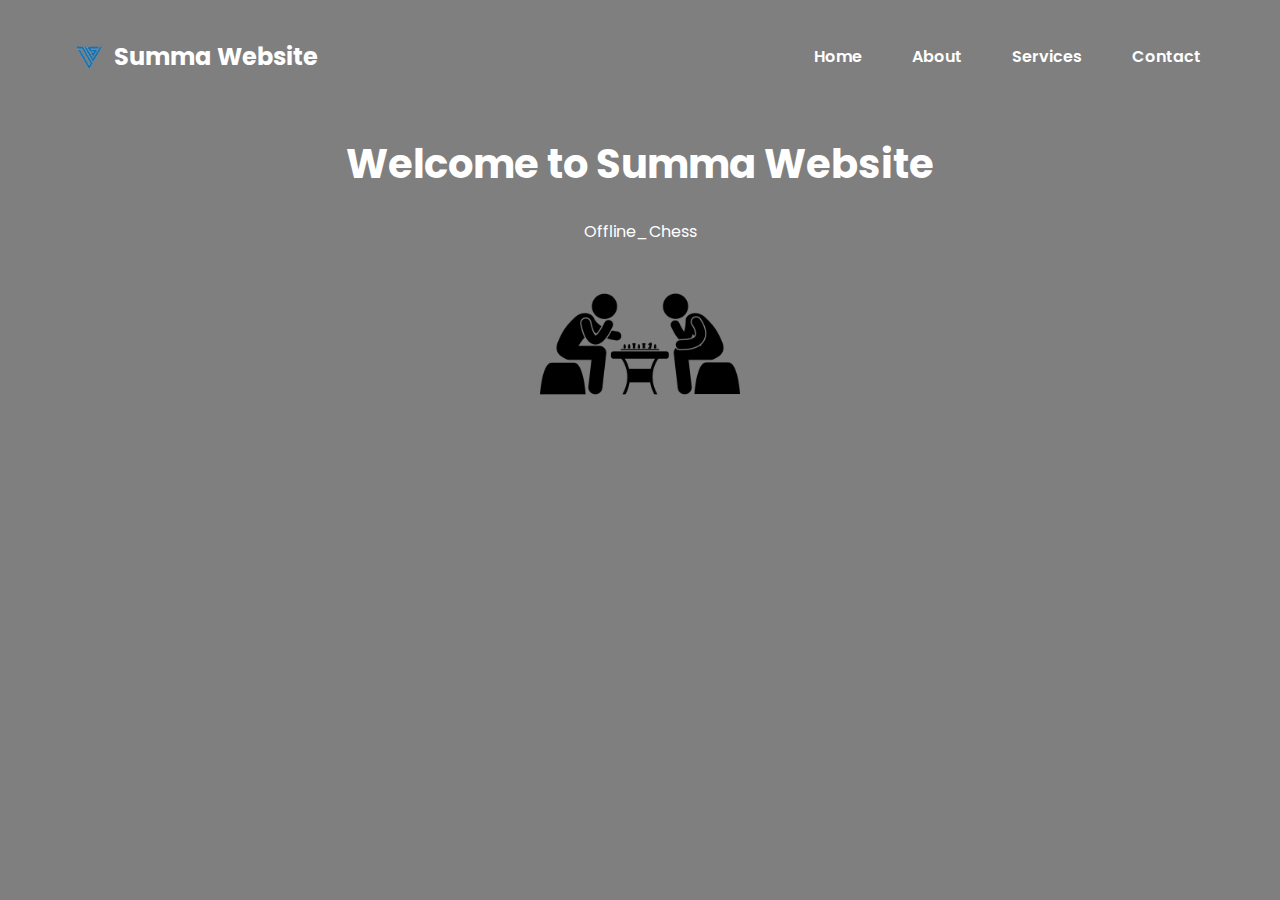
<file: index.html>
<!DOCTYPE html> 
<html lang="en">
<head>
<meta charset="UTF-8" />
<meta name="viewport" content="width=device-width, initial-scale=1" />
<title>DVS Technology</title>
<link rel="icon" type="image/x-icon" href="images/logo.png" />
<link href="https://fonts.googleapis.com/css2?family=Poppins:wght@400;600&display=swap" rel="stylesheet" />
<style>
* {
  margin: 0;
  padding: 0;
  box-sizing: border-box;
}

body, html {
  height: 100%;
  font-family: 'Poppins', sans-serif;
  background-image: url('https://comicbook.com/wp-content/uploads/sites/4/2025/06/Demon-Slayer-Movie-Zenitsu-Infinity-Castle.jpg?resize=2000,1125');
  background-size: cover;
  background-position: center;
  color: white;
  overflow-x: hidden;
}

.overlay {
  background-color: rgba(0, 0, 0, 0.5);
  min-height: 100vh;
  padding: 20px 5%;
}

/* Navbar */
nav {
  display: flex;
  justify-content: space-between;
  align-items: center;
  flex-wrap: wrap;
  margin-top: 10px;
  margin-bottom: 30px;
  position: relative; /* ✅ needed for absolute menu icon */
}

nav h1 {
  font-size: 24px;
  flex: 1;
}

.navbar {
  list-style: none;
  display: flex;
  gap: 20px;
  flex-wrap: wrap;
}

.navbar li a {
  color: white;
  text-decoration: none;
  font-weight: 600;
  padding: 10px 15px;
  border-radius: 8px;
  transition: background-color 0.3s ease;
}

.navbar li a:hover {
  background-color: #03e9f4;
  color: black;
}

/* Menu icon */
.menu-icon {
  width: 30px;
  cursor: pointer;
  display: none;        /* hidden on desktop */
  filter: invert(100%); /* make white */
  position: absolute;   /* fix to corner */
  top: 0px;
  right: 20px;
  z-index: 2000;
}

/* Main Content */
.main-content {
  text-align: center;
  margin-top: 50px;
  padding: 0 10px;
}
.main-content h2 {
  font-size: clamp(20px, 5vw, 40px);
  font-weight: 700;
}

/* Modal */
.modal {
  display: none;
  position: fixed;
  z-index: 1000;
  inset: 0;
  width: 100%;
  height: 100%;
  background-color: rgba(0,0,0,0.6);
  backdrop-filter: blur(5px);
  opacity: 0;
  pointer-events: none;
  transition: opacity 0.3s ease;
  display: flex;
  justify-content: center;
  align-items: center;
}
.modal.show {
  opacity: 1;
  pointer-events: auto;
}
.modal-content {
  background: rgba(0, 0, 0, 0.7);
  padding: 30px 20px;
  border-radius: 15px;
  width: 90%;
  max-width: 400px;
  box-shadow: 0 15px 25px rgba(0,0,0,0.7);
  position: relative;
}
.close-btn {
  position: absolute;
  top: 15px;
  right: 20px;
  font-size: 28px;
  font-weight: 700;
  color: #aaa;
  cursor: pointer;
  transition: color 0.3s ease;
}
.close-btn:hover {
  color: #03e9f4;
}

/* Form */
form {
  margin-top: 10px;
}
.input-group {
  position: relative;
  margin-bottom: 30px;
}
.input-group input,
.input-group textarea {
  width: 100%;
  padding: 10px 0;
  font-size: 16px;
  color: white;
  border: none;
  border-bottom: 2px solid #fff;
  background: transparent;
  outline: none;
  resize: none;
}
.input-group label {
  position: absolute;
  top: 0;
  left: 0;
  padding: 10px 0;
  font-size: 16px;
  color: #fff;
  pointer-events: none;
  transition: 0.3s;
}
.input-group input:focus ~ label,
.input-group input:valid ~ label,
.input-group textarea:focus ~ label,
.input-group textarea:valid ~ label {
  top: -20px;
  font-size: 12px;
  color: #03e9f4;
}

/* Button */
.submit-btn {
  position: relative;
  display: inline-block;
  padding: 10px 20px;
  color: #03e9f4;
  font-size: 16px;
  text-transform: uppercase;
  letter-spacing: 3px;
  border: 2px solid #03e9f4;
  border-radius: 5px;
  background: transparent;
  cursor: pointer;
  overflow: hidden;
  transition: 0.5s;
  user-select: none;
}
.submit-btn:hover {
  background: #03e9f4;
  color: black;
  box-shadow:
    0 0 5px #03e9f4,
    0 0 15px #03e9f4,
    0 0 30px #03e9f4,
    0 0 60px #03e9f4;
}
.submit-btn span {
  position: absolute;
  display: block;
}
.submit-btn span:nth-child(1) {
  top: 0;
  left: -100%;
  width: 100%;
  height: 2px;
  background: linear-gradient(90deg, transparent, #03e9f4);
  animation: btn-anim1 1s linear infinite;
}
.submit-btn span:nth-child(2) {
  top: -100%;
  right: 0;
  width: 2px;
  height: 100%;
  background: linear-gradient(180deg, transparent, #03e9f4);
  animation: btn-anim2 1s linear infinite;
  animation-delay: 0.25s;
}
.submit-btn span:nth-child(3) {
  bottom: 0;
  right: -100%;
  width: 100%;
  height: 2px;
  background: linear-gradient(270deg, transparent, #03e9f4);
  animation: btn-anim3 1s linear infinite;
  animation-delay: 0.5s;
}
.submit-btn span:nth-child(4) {
  bottom: -100%;
  left: 0;
  width: 2px;
  height: 100%;
  background: linear-gradient(360deg, transparent, #03e9f4);
  animation: btn-anim4 1s linear infinite;
  animation-delay: 0.75s;
}
@keyframes btn-anim1 { 0% { left: -100%; } 50%,100% { left: 100%; } }
@keyframes btn-anim2 { 0% { top: -100%; } 50%,100% { top: 100%; } }
@keyframes btn-anim3 { 0% { right: -100%; } 50%,100% { right: 100%; } }
@keyframes btn-anim4 { 0% { bottom: -100%; } 50%,100% { bottom: 100%; } }

/* Chess Board + Panel */
.chess {
  display: flex;
  justify-content: center;
  align-items: center;
  flex-direction: column; 
  text-align: center;
  margin-top: 0px;
  background: none;   /* remove background from container too */
  box-shadow: none; 
}

.chess span {
  font-size: 18px;
  font-weight: bold;
  color: white;
  margin-bottom: 0; /* 👈 no gap */
}

.chess img {
  display: block;
  margin: 0 auto;        /* center horizontally */
  max-width: 200px;      /* adjust size */
  height: auto;          /* keep proportions */
  background: none;      /* remove the blue background */
  border: none;  
}

#offline{
  display: inline-block;
  justify-content: center;
  align-items: center;
  text-align: center;
}

/* ✅ Responsive Adjustments */
@media (max-width: 1024px) {
  nav h1 { font-size: 20px; }
  .navbar { gap: 15px; }
}

@media (max-width: 768px) {
  .menu-icon { display: block; }
  .navbar {
    display: none;
    flex-direction: column;
    width: 100%;
    background: rgba(0, 0, 0, 0.85);
    margin-top: 30px; /* dropdown below icon */
    border-radius: 8px;
    overflow: hidden;
    animation: fadeDown 0.3s ease;
  }
  .navbar.show { display: flex; }
  .navbar li { width: 100%; text-align: center; }
  .navbar li a { display: block; padding: 12px; font-size: 16px; }
}

@media (max-width: 480px) {
  nav h1 { font-size: 18px; }
  .navbar li a { font-size: 14px; padding: 8px 10px; }
  .modal-content { padding: 20px 15px; }
  .submit-btn { font-size: 14px; padding: 8px 15px; }
  .main-content h2 { font-size: 20px; }
}

/* Small animation for dropdown */
@keyframes fadeDown {
  from { opacity: 0; transform: translateY(-10px); }
  to { opacity: 1; transform: translateY(0); }
}

</style>
</head>
<body>
  <div class="overlay">
    <nav>
      <img src="images/logo1.png" width="50px">
      <h1>Summa Website</h1>
      <img src="images/menu.png" alt="Menu" class="menu-icon" onclick="toggleMenu()">
      <ul class="navbar" id="navLinks">
        <li><a href="index.html">Home</a></li>
        <li><a href="about.html">About</a></li>
        <li><a href="services.html">Services</a></li>
        <li><a id="contactBtn">Contact</a></li>
      </ul>
    </nav>
    <div class="main-content">
      <h2>Welcome to Summa Website</h2><br>
    </div>
    <center><span id="offline">Offline_Chess</span><br></center>
      <div class="chess">
      <a href="chess.html"><img src="images/games.png" width="200px"></a>
  </div>
  </div>
  <div id="contactModal" class="modal" aria-hidden="true" role="dialog" aria-labelledby="contactTitle">
    <div class="modal-content">
      <span class="close-btn" id="closeModal" aria-label="Close contact form">&times;</span>
      <h2 id="contactTitle">Contact Us</h2>
      <form id="contactForm" novalidate>
        <div class="input-group">
          <input type="text" id="name" name="name" required />
          <label for="name">Name</label>
        </div>
        <div class="input-group">
          <input type="email" id="email" name="email" required />
          <label for="email">Email</label>
        </div>
        <div class="input-group">
          <textarea id="message" name="message" rows="4" required></textarea>
          <label for="message">Message</label>
        </div>
        <button type="submit" class="submit-btn">
          <span></span><span></span><span></span><span></span>
          Submit
        </button>
      </form>
    </div>
  </div>

  <script>
      function toggleMenu() {
    document.getElementById("navLinks").classList.toggle("show");
  }
    const modal = document.getElementById('contactModal');
    const openBtn = document.getElementById('contactBtn');
    const closeBtn = document.getElementById('closeModal');
    const form = document.getElementById('contactForm');

    openBtn.addEventListener('click', e => {
      e.preventDefault();
      modal.classList.add('show');
      modal.setAttribute('aria-hidden', 'false');
      document.getElementById('name').focus();
    });

    closeBtn.addEventListener('click', () => {
      modal.classList.remove('show');
      modal.setAttribute('aria-hidden', 'true');
    });

    window.addEventListener('click', e => {
      if (e.target === modal) {
        modal.classList.remove('show');
        modal.setAttribute('aria-hidden', 'true');
      }
    });

    form.addEventListener('submit', e => {
      e.preventDefault();
      alert('Message sent! Thank you.');
      modal.classList.remove('show');
      modal.setAttribute('aria-hidden', 'true');
      form.reset();
    });
  </script>
</body>
</html>
</file>
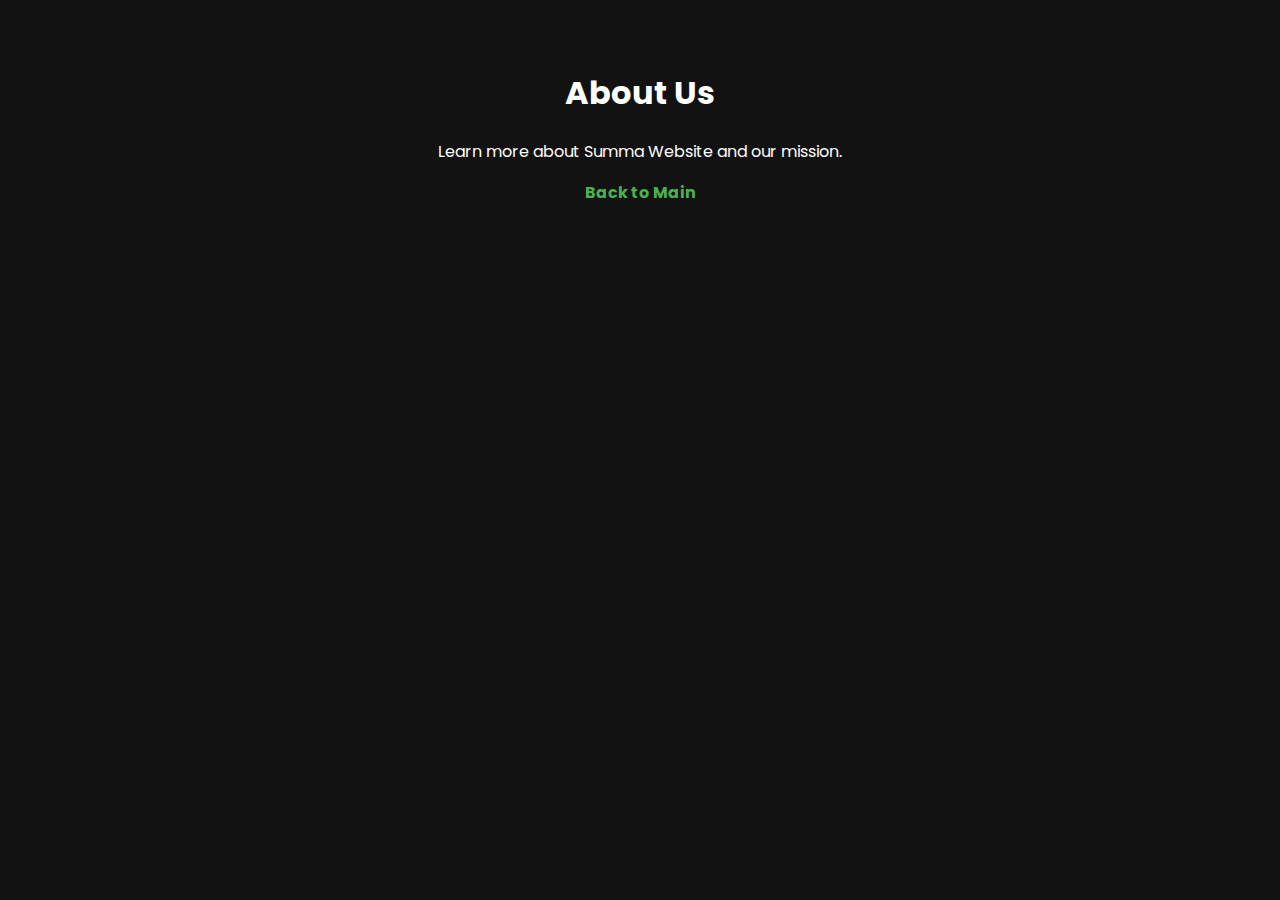
<file: about.html>
<!DOCTYPE html>
<html lang="en">
<head>
  <meta charset="UTF-8" />
  <title>About - Summa</title>
  <link href="https://fonts.googleapis.com/css2?family=Poppins&display=swap" rel="stylesheet" />
  <style>
    body {
      font-family: 'Poppins', sans-serif;
      background-color: #121212;
      color: white;
      padding: 40px;
      text-align: center;
    }
    a {
      color: #4caf50;
      text-decoration: none;
      font-weight: bold;
    }
    a:hover {
      text-decoration: underline;
    }
  </style>
</head>
<body>
  <h1>About Us</h1>
  <p>Learn more about Summa Website and our mission.</p>
  <p><a href="index.html">Back to Main</a></p>
</body>
</html>
</file>
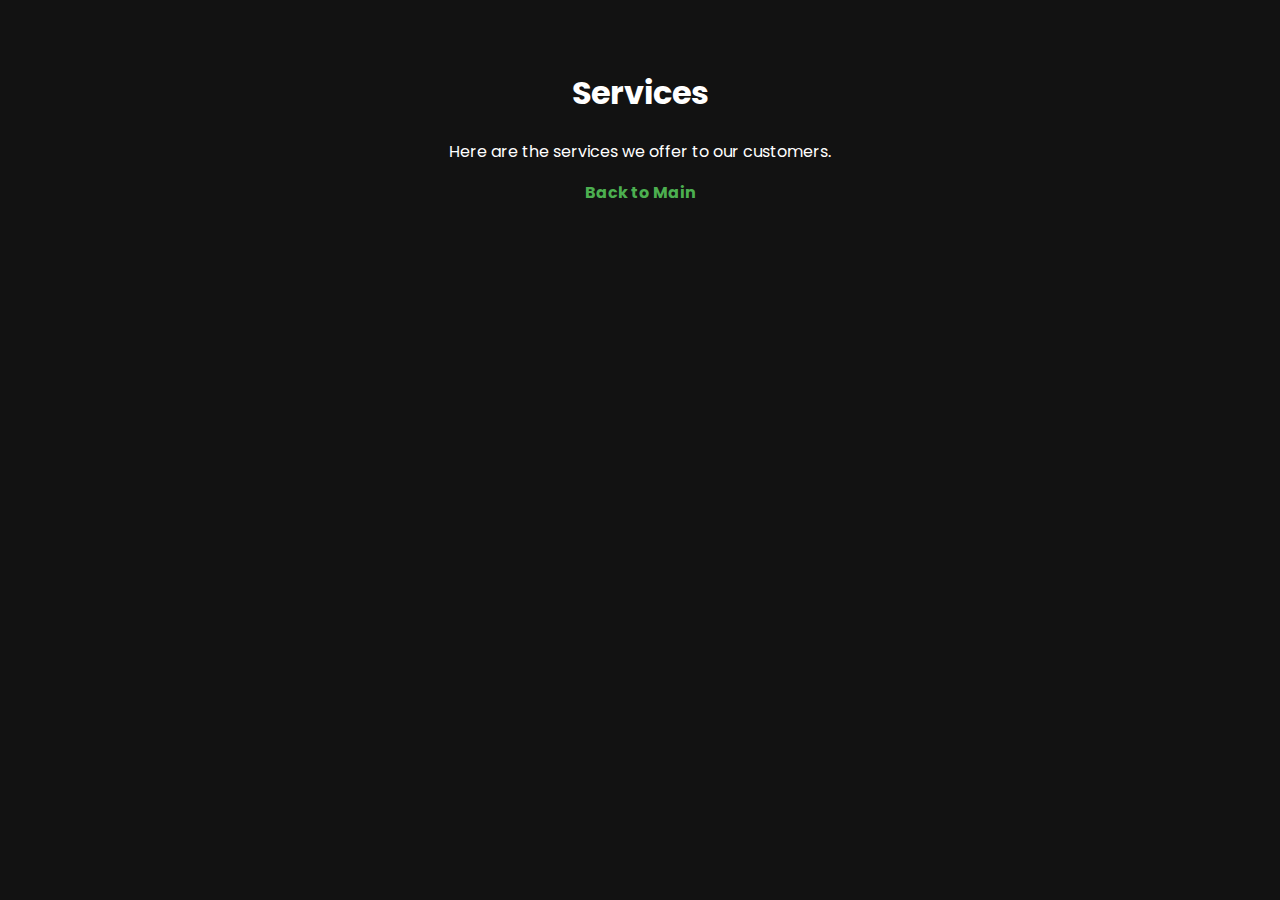
<file: services.html>
<!DOCTYPE html>
<html lang="en">
<head>
  <meta charset="UTF-8" />
  <title>Services - Summa</title>
  <link href="https://fonts.googleapis.com/css2?family=Poppins&display=swap" rel="stylesheet" />
  <style>
    body {
      font-family: 'Poppins', sans-serif;
      background-color: #121212;
      color: white;
      padding: 40px;
      text-align: center;
    }
    a {
      color: #4caf50;
      text-decoration: none;
      font-weight: bold;
    }
    a:hover {
      text-decoration: underline;
    }
  </style>
</head>
<body>
  <h1>Services</h1>
  <p>Here are the services we offer to our customers.</p>
  <p><a href="index.html">Back to Main</a></p>
</body>
</html>
</file>
